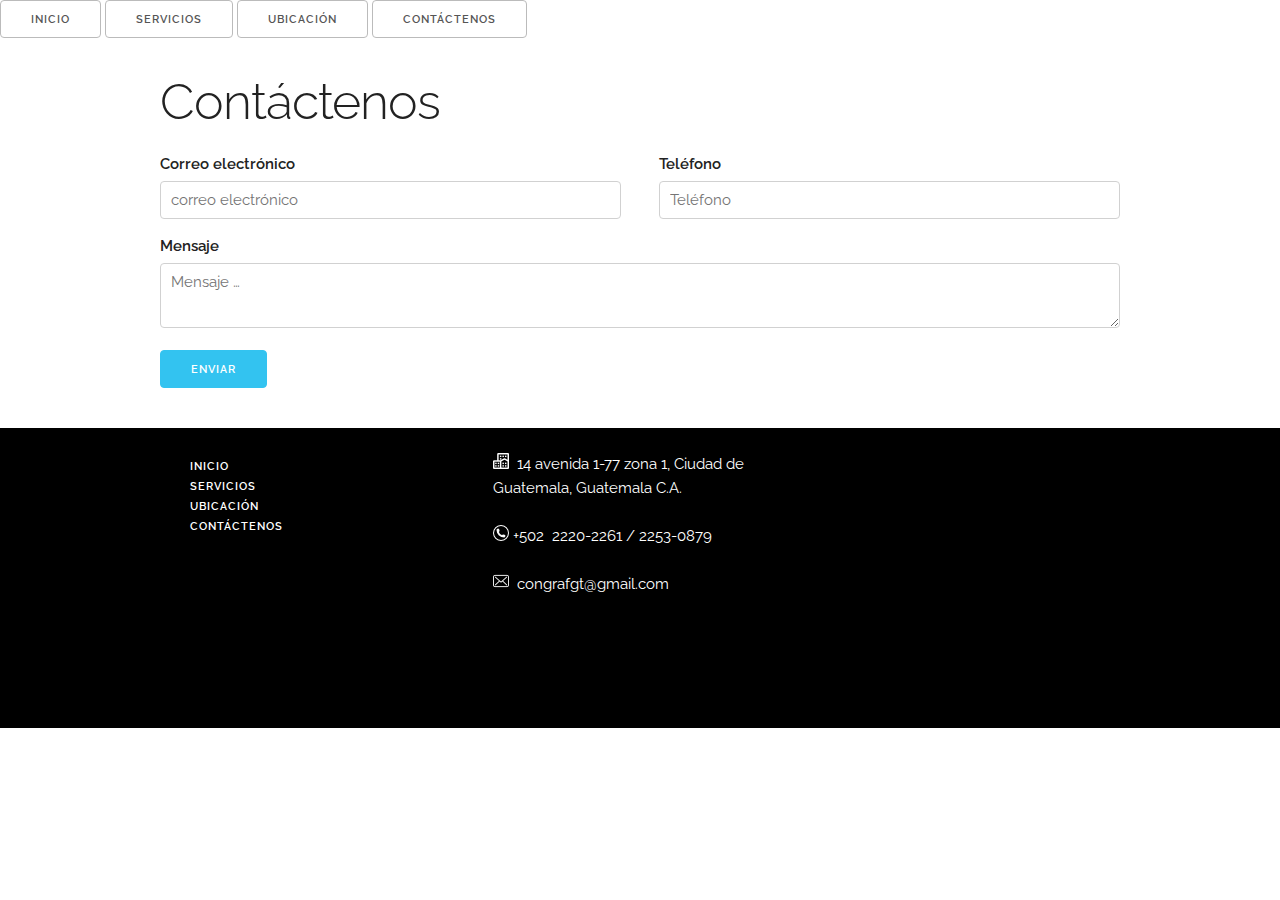
<file: contacto.html>
<!DOCTYPE html>
<html>

<head>
    <meta charset="utf-8" />
    <meta http-equiv="X-UA-Compatible" content="IE=edge">
    <title>Concepto Gr&aacute;fico</title>
    <meta name="viewport" content="width=device-width, initial-scale=1">

    <link href="https://fonts.googleapis.com/css?family=Raleway:400,300,600" rel="stylesheet" type="text/css">

    <link rel="stylesheet" href="css/normalize.css">
    <link rel="stylesheet" href="css/skeleton.css">

    <link rel="stylesheet" href="css/styles.css">

    <link rel="icon" type="image/png" href="images/favicon.png">

    <script type="text/javascript" src="https://cdn.emailjs.com/sdk/2.2.4/email.min.js"></script>
    <script type="text/javascript">
        (function () {
            emailjs.init("user_lvFUZ5WOyqtVfiMrko2fp");
        })();
    </script>

</head>

<body cz-shortcut-listen="true">
    <nav>
        <a class="button" href="index.html">Inicio</a>
        <a class="button" href="index.html#servicios">Servicios</a>
        <a class="button" href="index.html#ubicacion">Ubicaci&oacute;n</a>
        <a class="button" href="contacto.html">Cont&aacute;ctenos</a>
    </nav>

    <section>
        <form id="contact">
            <div class="container">
                <br>
                <br>
                <br>
                <h1>Cont&aacute;ctenos</h1>
                <div class="row">
                    <div class="six columns">
                        <label for="email">Correo electr&oacute;nico</label>
                        <input class="u-full-width" type="email" placeholder="correo electr&oacute;nico" id="email">
                    </div>
                    <div class="six columns">
                        <label for="telefono">Tel&eacute;fono</label>
                        <input class="u-full-width" type="tel" placeholder="Tel&eacute;fono" id="telefono">
                    </div>
                    <div class="twelve columns">
                        <label for="mensaje">Mensaje</label>
                        <textarea class="u-full-width" placeholder="Mensaje …" id="mensaje"></textarea>
                    </div>

                    <div>
                        <input class="button-primary" type="submit" value="Enviar">
                    </div>

                </div>
            </div>

        </form>

    </section>

    <footer>
        <div class="container">
            <div class="row">
                <div class="one-third column menuBottom">
                    <ul>
                        <li>
                            <a href="index.html">
                                <input type="button" class="button" value="Inicio">
                            </a>
                        </li>
                        <li>
                            <a href="index.html#servicios">
                                <input type="button" class="button" value="Servicios">
                            </a>
                        </li>
                        <li>
                            <a href="index.html#ubicacion">
                                <input type="button" class="button" value="Ubicaci&oacute;n">
                            </a>
                        </li>
                        <li>
                            <a href="contacto.html">
                                <input type="button" class="button" value="Cont&aacute;ctenos">
                            </a>
                        </li>
                    </ul>
                </div>
                <div class="one-third column contactoFoot">
                    <br>
                    <img src="./images/office-buildings.png" />&nbsp; 14 avenida 1-77 zona 1, Ciudad de Guatemala, Guatemala
                    C.A.
                    <br>
                    <br>
                    <img src="./images/phone-symbol-in-a-circle.png" />&nbsp;+502&nbsp; 2220-2261 / 2253-0879
                    <br>
                    <br>
                    <img src="./images/envelope.png" />&nbsp; congrafgt@gmail.com
                </div>
            </div>
        </div>
    </footer>
    <script src="js/script.js"></script>
</body>

</html>
</file>
<file: css/skeleton.css>
/*
* Skeleton V2.0.4
* Copyright 2014, Dave Gamache
* www.getskeleton.com
* Free to use under the MIT license.
* http://www.opensource.org/licenses/mit-license.php
* 12/29/2014
*/


/* Table of contents
––––––––––––––––––––––––––––––––––––––––––––––––––
- Grid
- Base Styles
- Typography
- Links
- Buttons
- Forms
- Lists
- Code
- Tables
- Spacing
- Utilities
- Clearing
- Media Queries
*/


/* Grid
–––––––––––––––––––––––––––––––––––––––––––––––––– */
.container {
  position: relative;
  width: 100%;
  max-width: 960px;
  margin: 0 auto;
  padding: 0 20px;
  box-sizing: border-box; }
.column,
.columns {
  width: 100%;
  float: left;
  box-sizing: border-box; }

/* For devices larger than 400px */
@media (min-width: 400px) {
  .container {
    width: 85%;
    padding: 0; }
}

/* For devices larger than 550px */
@media (min-width: 550px) {
  .container {
    width: 80%; }
  .column,
  .columns {
    margin-left: 4%; }
  .column:first-child,
  .columns:first-child {
    margin-left: 0; }

  .one.column,
  .one.columns                    { width: 4.66666666667%; }
  .two.columns                    { width: 13.3333333333%; }
  .three.columns                  { width: 22%;            }
  .four.columns                   { width: 30.6666666667%; }
  .five.columns                   { width: 39.3333333333%; }
  .six.columns                    { width: 48%;            }
  .seven.columns                  { width: 56.6666666667%; }
  .eight.columns                  { width: 65.3333333333%; }
  .nine.columns                   { width: 74.0%;          }
  .ten.columns                    { width: 82.6666666667%; }
  .eleven.columns                 { width: 91.3333333333%; }
  .twelve.columns                 { width: 100%; margin-left: 0; }

  .one-third.column               { width: 30.6666666667%; }
  .two-thirds.column              { width: 65.3333333333%; }

  .one-half.column                { width: 48%; }

  /* Offsets */
  .offset-by-one.column,
  .offset-by-one.columns          { margin-left: 8.66666666667%; }
  .offset-by-two.column,
  .offset-by-two.columns          { margin-left: 17.3333333333%; }
  .offset-by-three.column,
  .offset-by-three.columns        { margin-left: 26%;            }
  .offset-by-four.column,
  .offset-by-four.columns         { margin-left: 34.6666666667%; }
  .offset-by-five.column,
  .offset-by-five.columns         { margin-left: 43.3333333333%; }
  .offset-by-six.column,
  .offset-by-six.columns          { margin-left: 52%;            }
  .offset-by-seven.column,
  .offset-by-seven.columns        { margin-left: 60.6666666667%; }
  .offset-by-eight.column,
  .offset-by-eight.columns        { margin-left: 69.3333333333%; }
  .offset-by-nine.column,
  .offset-by-nine.columns         { margin-left: 78.0%;          }
  .offset-by-ten.column,
  .offset-by-ten.columns          { margin-left: 86.6666666667%; }
  .offset-by-eleven.column,
  .offset-by-eleven.columns       { margin-left: 95.3333333333%; }

  .offset-by-one-third.column,
  .offset-by-one-third.columns    { margin-left: 34.6666666667%; }
  .offset-by-two-thirds.column,
  .offset-by-two-thirds.columns   { margin-left: 69.3333333333%; }

  .offset-by-one-half.column,
  .offset-by-one-half.columns     { margin-left: 52%; }

}


/* Base Styles
–––––––––––––––––––––––––––––––––––––––––––––––––– */
/* NOTE
html is set to 62.5% so that all the REM measurements throughout Skeleton
are based on 10px sizing. So basically 1.5rem = 15px :) */
html {
  font-size: 62.5%; }
body {
  font-size: 1.5em; /* currently ems cause chrome bug misinterpreting rems on body element */
  line-height: 1.6;
  font-weight: 400;
  font-family: "Raleway", "HelveticaNeue", "Helvetica Neue", Helvetica, Arial, sans-serif;
  color: #222; }


/* Typography
–––––––––––––––––––––––––––––––––––––––––––––––––– */
h1, h2, h3, h4, h5, h6 {
  margin-top: 0;
  margin-bottom: 2rem;
  font-weight: 300; }
h1 { font-size: 4.0rem; line-height: 1.2;  letter-spacing: -.1rem;}
h2 { font-size: 3.6rem; line-height: 1.25; letter-spacing: -.1rem; }
h3 { font-size: 3.0rem; line-height: 1.3;  letter-spacing: -.1rem; }
h4 { font-size: 2.4rem; line-height: 1.35; letter-spacing: -.08rem; }
h5 { font-size: 1.8rem; line-height: 1.5;  letter-spacing: -.05rem; }
h6 { font-size: 1.5rem; line-height: 1.6;  letter-spacing: 0; }

/* Larger than phablet */
@media (min-width: 550px) {
  h1 { font-size: 5.0rem; }
  h2 { font-size: 4.2rem; }
  h3 { font-size: 3.6rem; }
  h4 { font-size: 3.0rem; }
  h5 { font-size: 2.4rem; }
  h6 { font-size: 1.5rem; }
}

p {
  margin-top: 0; }


/* Links
–––––––––––––––––––––––––––––––––––––––––––––––––– */
a {
  color: #1EAEDB; }
a:hover {
  color: #0FA0CE; }


/* Buttons
–––––––––––––––––––––––––––––––––––––––––––––––––– */
.button,
button,
input[type="submit"],
input[type="reset"],
input[type="button"] {
  display: inline-block;
  height: 38px;
  padding: 0 30px;
  color: #555;
  text-align: center;
  font-size: 11px;
  font-weight: 600;
  line-height: 38px;
  letter-spacing: .1rem;
  text-transform: uppercase;
  text-decoration: none;
  white-space: nowrap;
  background-color: transparent;
  border-radius: 4px;
  border: 1px solid #bbb;
  cursor: pointer;
  box-sizing: border-box; }
.button:hover,
button:hover,
input[type="submit"]:hover,
input[type="reset"]:hover,
input[type="button"]:hover,
.button:focus,
button:focus,
input[type="submit"]:focus,
input[type="reset"]:focus,
input[type="button"]:focus {
  color: #333;
  border-color: #888;
  outline: 0; }
.button.button-primary,
button.button-primary,
input[type="submit"].button-primary,
input[type="reset"].button-primary,
input[type="button"].button-primary {
  color: #FFF;
  background-color: #33C3F0;
  border-color: #33C3F0; }
.button.button-primary:hover,
button.button-primary:hover,
input[type="submit"].button-primary:hover,
input[type="reset"].button-primary:hover,
input[type="button"].button-primary:hover,
.button.button-primary:focus,
button.button-primary:focus,
input[type="submit"].button-primary:focus,
input[type="reset"].button-primary:focus,
input[type="button"].button-primary:focus {
  color: #FFF;
  background-color: #1EAEDB;
  border-color: #1EAEDB; }


/* Forms
–––––––––––––––––––––––––––––––––––––––––––––––––– */
input[type="email"],
input[type="number"],
input[type="search"],
input[type="text"],
input[type="tel"],
input[type="url"],
input[type="password"],
textarea,
select {
  height: 38px;
  padding: 6px 10px; /* The 6px vertically centers text on FF, ignored by Webkit */
  background-color: #fff;
  border: 1px solid #D1D1D1;
  border-radius: 4px;
  box-shadow: none;
  box-sizing: border-box; }
/* Removes awkward default styles on some inputs for iOS */
input[type="email"],
input[type="number"],
input[type="search"],
input[type="text"],
input[type="tel"],
input[type="url"],
input[type="password"],
textarea {
  -webkit-appearance: none;
     -moz-appearance: none;
          appearance: none; }
textarea {
  min-height: 65px;
  padding-top: 6px;
  padding-bottom: 6px; }
input[type="email"]:focus,
input[type="number"]:focus,
input[type="search"]:focus,
input[type="text"]:focus,
input[type="tel"]:focus,
input[type="url"]:focus,
input[type="password"]:focus,
textarea:focus,
select:focus {
  border: 1px solid #33C3F0;
  outline: 0; }
label,
legend {
  display: block;
  margin-bottom: .5rem;
  font-weight: 600; }
fieldset {
  padding: 0;
  border-width: 0; }
input[type="checkbox"],
input[type="radio"] {
  display: inline; }
label > .label-body {
  display: inline-block;
  margin-left: .5rem;
  font-weight: normal; }


/* Lists
–––––––––––––––––––––––––––––––––––––––––––––––––– */
ul {
  list-style: circle inside; }
ol {
  list-style: decimal inside; }
ol, ul {
  padding-left: 0;
  margin-top: 0; }
ul ul,
ul ol,
ol ol,
ol ul {
  margin: 1.5rem 0 1.5rem 3rem;
  font-size: 90%; }
li {
  margin-bottom: 1rem; }


/* Code
–––––––––––––––––––––––––––––––––––––––––––––––––– */
code {
  padding: .2rem .5rem;
  margin: 0 .2rem;
  font-size: 90%;
  white-space: nowrap;
  background: #F1F1F1;
  border: 1px solid #E1E1E1;
  border-radius: 4px; }
pre > code {
  display: block;
  padding: 1rem 1.5rem;
  white-space: pre; }


/* Tables
–––––––––––––––––––––––––––––––––––––––––––––––––– */
th,
td {
  padding: 12px 15px;
  text-align: left;
  border-bottom: 1px solid #E1E1E1; }
th:first-child,
td:first-child {
  padding-left: 0; }
th:last-child,
td:last-child {
  padding-right: 0; }


/* Spacing
–––––––––––––––––––––––––––––––––––––––––––––––––– */
button,
.button {
  margin-bottom: 1rem; }
input,
textarea,
select,
fieldset {
  margin-bottom: 1.5rem; }
pre,
blockquote,
dl,
figure,
table,
p,
ul,
ol,
form {
  margin-bottom: 2.5rem; }


/* Utilities
–––––––––––––––––––––––––––––––––––––––––––––––––– */
.u-full-width {
  width: 100%;
  box-sizing: border-box; }
.u-max-full-width {
  max-width: 100%;
  box-sizing: border-box; }
.u-pull-right {
  float: right; }
.u-pull-left {
  float: left; }


/* Misc
–––––––––––––––––––––––––––––––––––––––––––––––––– */
hr {
  margin-top: 3rem;
  margin-bottom: 3.5rem;
  border-width: 0;
  border-top: 1px solid #E1E1E1; }


/* Clearing
–––––––––––––––––––––––––––––––––––––––––––––––––– */

/* Self Clearing Goodness */
.container:after,
.row:after,
.u-cf {
  content: "";
  display: table;
  clear: both; }


/* Media Queries
–––––––––––––––––––––––––––––––––––––––––––––––––– */
/*
Note: The best way to structure the use of media queries is to create the queries
near the relevant code. For example, if you wanted to change the styles for buttons
on small devices, paste the mobile query code up in the buttons section and style it
there.
*/


/* Larger than mobile */
@media (min-width: 400px) {}

/* Larger than phablet (also point when grid becomes active) */
@media (min-width: 550px) {}

/* Larger than tablet */
@media (min-width: 750px) {}

/* Larger than desktop */
@media (min-width: 1000px) {}

/* Larger than Desktop HD */
@media (min-width: 1200px) {}
</file>
<file: css/styles.css>
/**
Hoja de estilos personalizados para el proyecto

Julio Alan Vidaurre 
alan.vidaurre@gmail.com
**/

nav {
    position: fixed;
    left: 0;
    top: 0;
    z-index: 5200;
    background-color:#fff;
    width: 100%;
    vertical-align: middle;
}

nav a {
    top:2px;
    padding: 10px;
}

nav a:hover {
    background-color: azure;
}

footer {
    background-color: black;
    color: #fff;
    height: 30rem;
}

.principal {
   position: relative;
   display: block;
   top: 20rem;
   padding: 5px;
   font-weight: bold;
}

.principa.logo {
    position: relative;
    display: block;
    height: auto;
}

.imagen {
    display: block;
    position: relative;
    width: 100%;
    height: 75rem;
    filter: opacity(0.6);

}

.logo {
    display: block;
    position: relative;
    width: 400px;
    top: 90px;
}

.logo2 {
    display: block;
    position: relative;
    width: 400px;
    top: 90px;
    border-radius:50%;
    box-shadow: 0px 0px 15px 15px #A1A1A1;
}

.servCalendario {
width: 25rem;
}

.servCalendario:hover {
    transform:scale(1.3);
    -webkit-transform:scale(1.3);
    -o-transform: scale(1.3);
    -moz-transform: scale(1.3);
}

.imagenUbicacion {
    padding: 10px;
    left: 2rem;
    border-radius: 10px;
    filter: blur(4px) grayscale(90%);

}

.section.inicio {
    background-image: url("../images/titulo.jpg");
    background-size: 2000px 600px;
    background-repeat: repeat;

    height: 75rem;
}

.section.servicios {
    height: 75rem;
}

.section.ubicacion {
    height: 75rem;
}

.menuBottom {
    position: relative;
    display: block;
    top: 20px;
}

.menuBottom ul {
    list-style-type: none;
}

.menuBottom ul li {
    height: 10px;
}

.menuBottom ul li input{
    border-style: none;
    color: #fff;   
}

.menuBottom ul li input:hover{
    color: #3C5F61; 
}

.contactoFoot {
    position: relative;
    display: inline-block;
}

@keyframes zoomServicio {
    10% { transform: scale(1.1);}
    50% { transform: scale(1.3);}
    100% { transform: scale(1.5);}
}

@-webkit-keyframes zoomServicio {
    10% { -webkit-transform: scale(1.1);}
    50% { -webkit-transform: scale(1.3);}
    100% { -webkit-transform: scale(1.5);}
}

@-o-keyframes zoomServicio {
    10% { -o-transform: scale(1.1);}
    50% { -o-transform: scale(1.3);}
    100% { -o-transform: scale(1.5);}
}

@-moz-keyframes zoomServicio {
    10% { -moz-transform: scale(1.1);}
    50% { -moz-transform: scale(1.3);}
    100% { -moz-transform: scale(1.5);}
}
</file>
